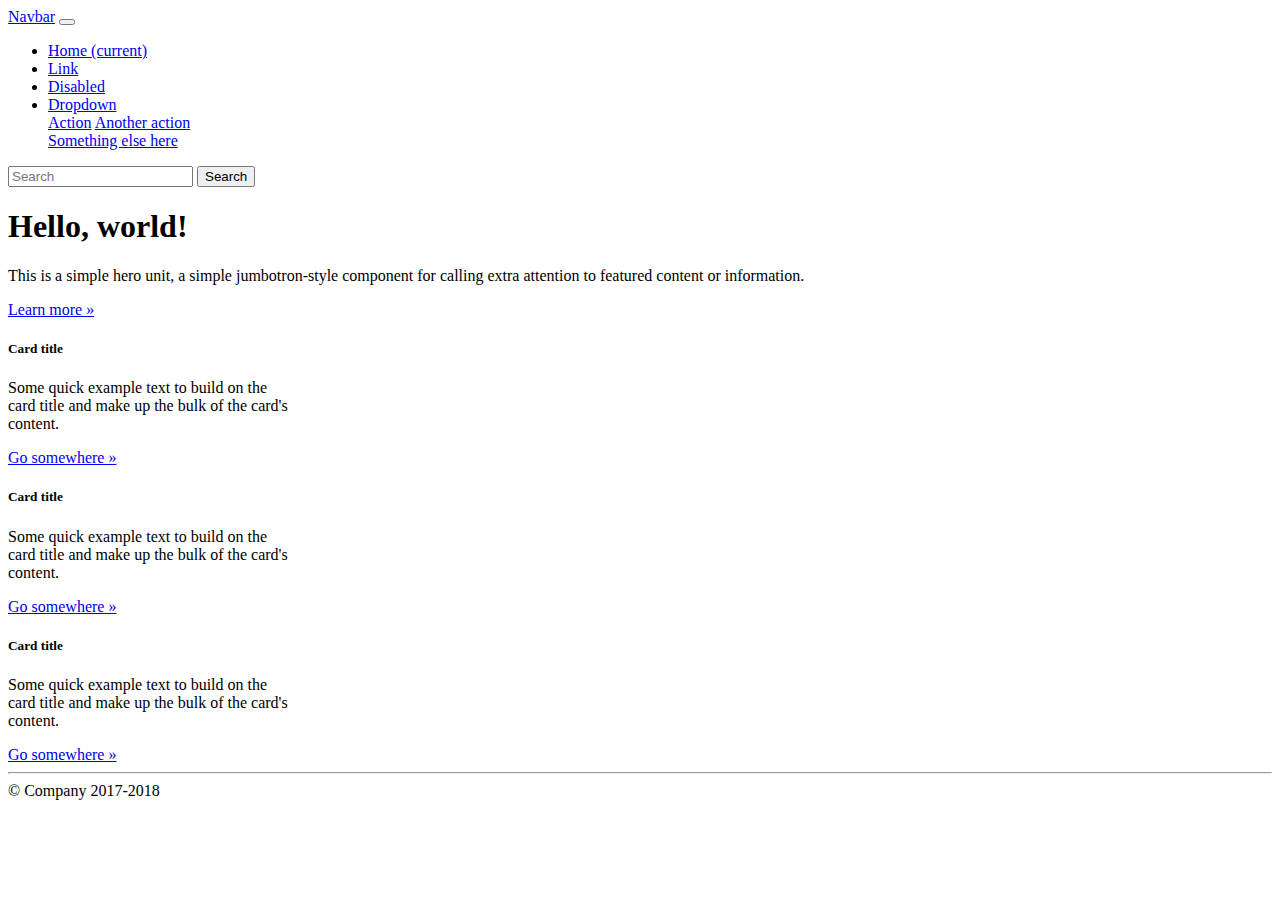
<file: jumbotron.html>
<!DOCTYPE html>
<html lang="en">

<head>
    <meta charset="UTF-8">
    <meta name="viewport" content="width=device-width, initial-scale=1, shrink-to-fit=no">
    <meta http-equiv="X-UA-Compatible" content="ie=edge">
    <title>simplonBootstrapt</title>
    <link rel="stylesheet" href="https://stackpath.bootstrapcdn.com/bootstrap/4.2.1/css/bootstrap.min.css" integrity="sha384-GJzZqFGwb1QTTN6wy59ffF1BuGJpLSa9DkKMp0DgiMDm4iYMj70gZWKYbI706tWS"
        crossorigin="anonymous">
</head>
<body>
    <nav class="navbar navbar-expand-lg navbar-dark bg-dark">
        <a class="navbar-brand" href="#">Navbar</a>
        <button class="navbar-toggler" type="button" data-toggle="collapse" data-target="#navbarSupportedContent"
            aria-controls="navbarSupportedContent" aria-expanded="false" aria-label="Toggle navigation">
            <span class="navbar-toggler-icon"></span>
        </button>
        <div class="collapse navbar-collapse" id="navbarSupportedContent">
            <ul class="navbar-nav mr-auto">
                <li class="nav-item active">
                    <a class="nav-link" href="#">Home <span class="sr-only">(current)</span></a>
                </li>
                <li class="nav-item">
                    <a class="nav-link" href="#">Link</a>
                </li>
                <li class="nav-item">
                    <a class="nav-link disabled" href="#" tabindex="-1" aria-disabled="true">Disabled</a>
                </li>
                <li class="nav-item dropdown">
                    <a class="nav-link dropdown-toggle" href="#" id="navbarDropdown" role="button" data-toggle="dropdown"
                        aria-haspopup="true" aria-expanded="false">
                        Dropdown
                    </a>
                    <div class="dropdown-menu" aria-labelledby="navbarDropdown">
                        <a class="dropdown-item" href="#">Action</a>
                        <a class="dropdown-item" href="#">Another action</a>
                        <div class="dropdown-divider"></div>
                        <a class="dropdown-item" href="#">Something else here</a>
                    </div>
                </li>

            </ul>
            <form class="form-inline my-2 my-lg-0">
                <input class="form-control mr-sm-2" type="search" placeholder="Search" aria-label="Search">
                <button class="btn btn-outline-success my-2 my-sm-0" type="submit">Search</button>
            </form>
        </div>
    </nav>
    <div class="jumbotron">
        <div class="container">
            <h1>Hello, world!</h1>
            <p class="lead">This is a simple hero unit, a simple jumbotron-style component for calling extra
                attention to featured content or information.</p>
            <a class="btn btn-primary btn-lg" href="#" role="button">Learn more »</a>
        </div>
    </div>
    <div class="container">
        <div class="row">
            <div class="col-sm-4">
                <div class="card" style="width: 18rem;border:0px;">

                    <div class="card-body">
                        <h5 class="card-title">Card title</h5>
                        <p class="card-text">Some quick example text to build on the card title and make up the bulk of
                            the card's content.</p>
                        <a href="#" class="btn btn-secondary">Go somewhere »</a>
                    </div>
                </div>
            </div>
            <div class="col-sm-4">
                <div class="card" style="width: 18rem;border:0px;">
                    <div class="card-body">
                        <h5 class="card-title">Card title</h5>
                        <p class="card-text">Some quick example text to build on the card title and make up the bulk of
                            the card's content.</p>
                        <a href="#" class="btn btn-secondary">Go somewhere »</a>
                    </div>
                </div>
            </div>
            <div class="col-sm-4">
                <div class="card" style="width: 18rem;border:0px;">
                    <div class="card-body">
                        <h5 class="card-title">Card title</h5>
                        <p class="card-text">Some quick example text to build on the card title and make up the bulk of
                            the card's content.</p>
                        <a href="#" class="btn btn-secondary">Go somewhere »</a>
                    </div>
                </div>
            </div>
        </div>
        <hr>
        <footer>
            © Company 2017-2018
        </footer>
    </div>
    <script src="https://code.jquery.com/jquery-3.3.1.slim.min.js" integrity="sha384-q8i/X+965DzO0rT7abK41JStQIAqVgRVzpbzo5smXKp4YfRvH+8abtTE1Pi6jizo"
        crossorigin="anonymous"></script>
    <script src="https://cdnjs.cloudflare.com/ajax/libs/popper.js/1.14.6/umd/popper.min.js" integrity="sha384-wHAiFfRlMFy6i5SRaxvfOCifBUQy1xHdJ/yoi7FRNXMRBu5WHdZYu1hA6ZOblgut"
        crossorigin="anonymous"></script>
    <script src="https://stackpath.bootstrapcdn.com/bootstrap/4.2.1/js/bootstrap.min.js" integrity="sha384-B0UglyR+jN6CkvvICOB2joaf5I4l3gm9GU6Hc1og6Ls7i6U/mkkaduKaBhlAXv9k"
        crossorigin="anonymous"></script>
</body>

</html>
</file>
